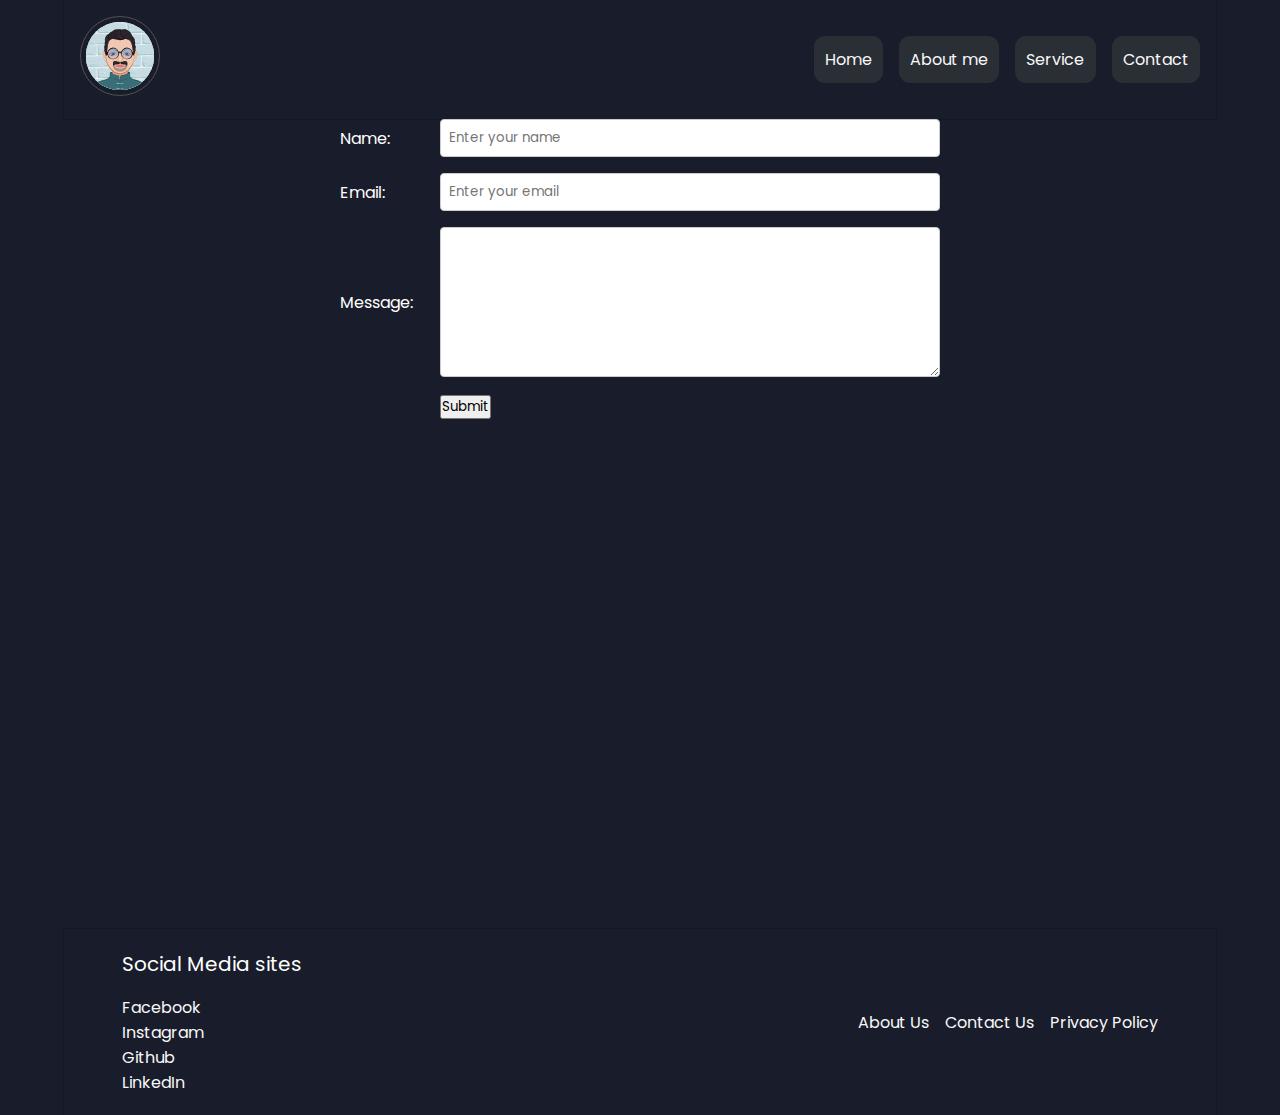
<file: contact.html>
<!DOCTYPE html>
<html lang="en">
  <head>
    <meta charset="UTF-8" />
    <meta http-equiv="X-UA-Compatible" content="IE=edge" />
    <link rel="shortcut icon" href="./img/AvatarMaker (1).svg" type="image/x-icon">
    <meta name="viewport" content="width=device-width, initial-scale=1.0" />
    <title>Portfolio</title>
    <link
      href="https://fonts.googleapis.com/css2?family=Poppins:wght@400;500;600;700;800&display=swap"
      rel="stylesheet"
    />

    <link rel="stylesheet" href="port.css" />
    <style>
      /* Responsive form */
      .main {
      }

      form {
        color: white;
        min-height: 800px;
        max-width: 600px;
        margin: 0 auto;
      }

      /* Form group */
      .form-group {
        display: flex;
        flex-wrap: wrap;
        align-items: center;
        margin-bottom: 1rem;
      }

      /* Form label */
      .form-group label {
        flex: 0 0 100px;
      }

      /* Form control */
      .form-control {
        flex: 1;
        padding: 0.5rem;
        border-radius: 0.25rem;
        border: 1px solid #ccc;
      }

      /* Textarea */
      textarea.form-control {
        min-height: 150px;
      }

      /* Submit button */
      button[type="submit"] {
        margin-left: 100px;
      }
    </style>
    <script defer src="nav.js"></script>
  </head>
  <body>
    <div class="layout">
      <div class="header">
        <div class="navbar">
          <div class="logo"><img src="./img/AvatarMaker (1).svg" alt=""></div>
          <ul class="nav-list" id="navbar">
            <li><a href="index.html">Home</a></li>
            <li><a href="about.html">About me</a></li>
            <li><a href="service.html">Service</a></li>
            <li><a href="contact.html">Contact</a></li>
          </ul>
          <div id="ham_icon">
            <img src="./img/hamburger (1).png" alt="click" />
          </div>
        </div>
      </div>
      <div class="main">
        <form action="mailto:ymanoutube@gamil.com" method="post">
          <div class="form-group">
            <label for="name">Name:</label>
            <input
              type="text"
              class="form-control"
              id="name"
              placeholder="Enter your name"
            />
          </div>
          <div class="form-group">
            <label for="email">Email:</label>
            <input
              type="email"
              class="form-control"
              id="email"
              placeholder="Enter your email"
              required
            />
          </div>
          <div class="form-group">
            <label for="message">Message:</label>
            <textarea
              class="form-control"
              id="message"
              rows="3"
              required
            ></textarea>
          </div>
          <button type="submit" class="btn btn-primary">Submit</button>
        </form>
      </div>
      <footer>
        <div class="foot-container">
          <div class="left-section">
            <div class="social">
              <div class="social_name">Social Media sites</div>
              <div class="social_sites">
                <a href="#" class="sites">
                  Facebook</a
                ><a href="#" class="sites">
                  Instagram
                </a>
                <a href="#" class="sites">
                  Github
                </a>
                <a href="#" class="sites">
                  LinkedIn
                </a>
              </div>
            </div>
          </div>
          <div class="right-section">
            <ul>
              <li><a href="#">About Us</a></li>
              <li><a href="#">Contact Us</a></li>
              <li><a href="#">Privacy Policy</a></li>
            </ul>
          </div>
        </div>
      </footer>
    </div>
  </body>
</html>
</file>
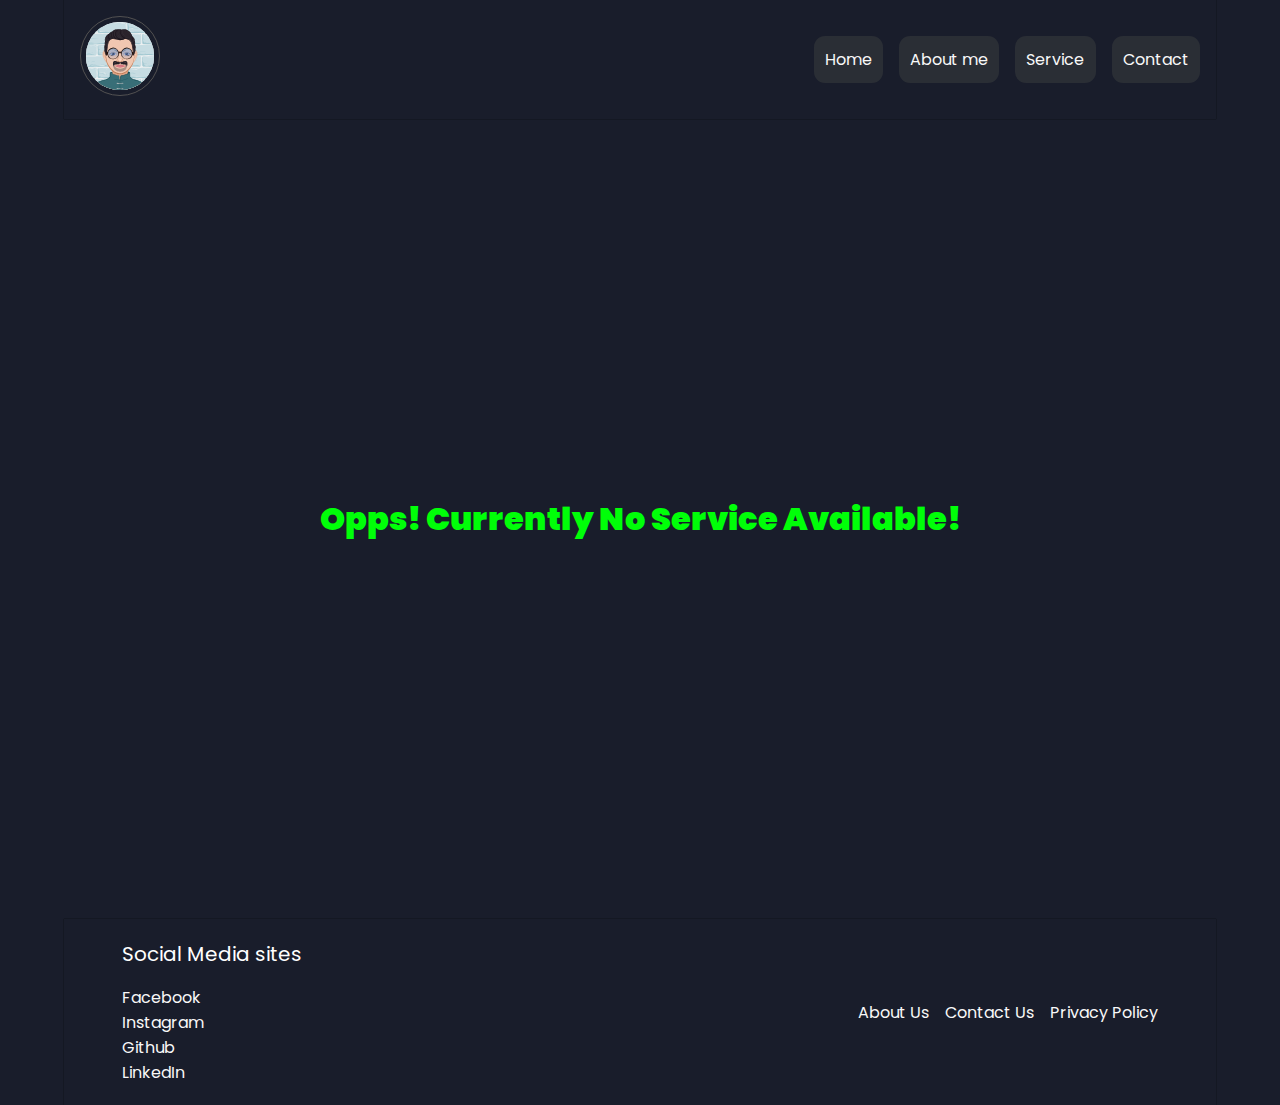
<file: service.html>
<!DOCTYPE html>
<html lang="en">
  <head>
    <meta charset="UTF-8" />
    <meta http-equiv="X-UA-Compatible" content="IE=edge" />
    <link rel="shortcut icon" href="./img/AvatarMaker (1).svg" type="image/x-icon">
    <meta name="viewport" content="width=device-width, initial-scale=1.0" />
    <title>Portfolio</title>
    <link href="https://fonts.googleapis.com/css2?family=Poppins:wght@400;500;600;700;800&display=swap" rel="stylesheet">

    <link rel="stylesheet" href="port.css" />
    <script defer src="nav.js"></script>
    <style>
        .main-container{
          color: rgb(0, 255, 8);
            min-height: 800px;
            display: flex;
            justify-content: center;
            align-self: center;
            align-items: center;
        }
        
    </style>
  </head>
  <body>
    <div class="layout">
      <div class="header">
        <div class="navbar">
          <div class="logo"><img src="./img/AvatarMaker (1).svg" alt=""></div>
          <ul class="nav-list" id="navbar">
            <li><a href="index.html">Home</a></li>
            <li><a href="about.html">About me</a></li>
            <li><a href="service.html">Service</a></li>
            <li><a href="contact.html">Contact</a></li>
          </ul>
          <div id="ham_icon">
            <img src="./img/hamburger (1).png" alt="click" />
          </div>
        </div>
      </div>
      <div class="main-container">
        <div class="sorry">
            <h1><b>Opps! Currently No Service Available!</b></h1>
        </div>


      </div>
      <footer>
        <div class="foot-container">
          <div class="left-section">
            <div class="social">
              <div class="social_name">Social Media sites</div>
              <div class="social_sites">
                <a href="#" class="sites">
                  Facebook</a>
                <a href="#" class="sites">
                  Instagram
                </a>
                <a href="#" class="sites">
                  Github
                </a>
                <a href="#" class="sites">
                  LinkedIn
                </a>
              </div>
            </div>
          </div>
          <div class="right-section">
            <ul>
              <li><a href="#">About Us</a></li>
              <li><a href="#">Contact Us</a></li>
              <li><a href="#">Privacy Policy</a></li>
            </ul>
          </div>
        </div>
      </footer>
    </div>
  </body>
</html>
</file>
<file: port.css>
* {
    margin: 0px;
    padding: 0px;
    box-sizing: border-box;
    font-family: "Poppins", sans-serif;

    text-decoration: none;
    list-style: none;
}

:root {
    --color-primary: #191d2b;
    --color-secondary: #27AE60;
    --color-white: #FFFFFF;
    --color-black: #000;
    --color-grey0: #f8f8f8;
    --color-grey-1: #dbe1e8;
    --color-grey-2: #b2becd;
    --color-grey-3: #6c7983;
    --color-grey-4: #454e56;
    --color-grey-5: #2a2e35;
    --color-grey-6: #12181b;
    --br-sm-2: 14px;
    --box-shadow-1: 0 3px 15px rgba(0, 0, 0, .3);
}

a {
    color: var(--color-grey0);
}

body {
    

    background-color: var(--color-primary);
    transition: all 0.5s ease-in-out;
}
.layout{
    width: 90%;
    margin:0px auto;
}
/* header section styling */
.header {
    background-color: var(--color-primary);
    box-shadow: 0px 0px 1px 0px rgb(0, 0, 0);
    
    
}
/* onscroll change the header opacity to 50% */
.navbar {
    margin: auto;
    display: flex;
    justify-content: space-between;
    align-items: center;
    padding: 1rem;
}
.logo img{
    border: solid rgb(82, 81, 81) 1px;
    padding: 0.3em;
    width: 80px;
    border-radius: 50%;
}

.logo img:hover {
    border: solid rgb(228, 223, 223)  3px;
    padding: 0.1em;
    transition: all 0.3s ease-in-out;
}

.nav-list {
    gap: 1em;
    list-style: none;
    display: flex;
    justify-content: baseline;
    align-items: center;
}

.nav-list li a {
    display: block;
    background-color: var(--color-grey-5);
    border-radius: 11px;
    padding: 0.7em;
    transition: all 0.4s ease-in-out;



}

.nav-list li a:hover {
    color:#27AE60;

    /* background-color: var(--color-secondary); */
    outline:solid var(--color-secondary) 1px;

}




.active {
    background-color: rgb(255, 255, 255);
    border-radius: 16px;
}

#ham_icon {
    display: none;
    cursor: pointer;
}

/* main-CSS */
.main {
   
    margin-bottom: 10px;
}
.hero-section {
    
    display: flex;
    align-items: center;
    justify-content: center;
    background-image: url('hero-bg.jpg');
    background-size: cover;
    background-position: center;
    color: black;
    min-height: 800px;
    
    
}

.hero-section-left {
    width: 100vw;
    text-align: center;
    padding: 0 2em;
}

.hero-section-right {
    width: 100vw;
    text-align: center;
    padding: 0 2em;
    display: flex;
    flex-direction: column;
    gap: 1rem;
    color: var(--color-grey-1);
    animation: right 1s ease;
    
}

.profile-image {
    width: 80%;
    border-radius:5% 5% 100% 5%;
    opacity: 0.7;
    /* border-radius: 50%; */
    margin-bottom: 4em;
    
    transition: all 0.6s ease-out;
    border:solid white;
    border-width: 0px 20px 0px 0px;
    
    transition: all 0.5s ease-in-out;
    animation: left 1s ease-in-out;
}
@keyframes left{
    0%{
        transform: translateX(-100px);
        opacity: 0;
    }
    100%{
        transform: translateX(0px);
        opacity: 0.7;
    }
}
@keyframes right {
    0%{
        transform: translateX(100px);
        opacity: 0;
    }
    100%{
        transform: translateX(0px);
        opacity: 1;
    }
    
}



.profile-image:hover {
    transform: scale(1.1);
    
    border-color: #27AE60;
    opacity: 0.6;
    /* transform: scale(110%); */
    
    
    
    
    
    
    
    
    
}


.intro {
    font-family: 'Segoe UI', Tahoma, Geneva, Verdana, sans-serif;
    font-size: 40px;
    font-weight: bolder;
}

.intro_name {
    font-family: 'Segoe UI', Tahoma, Geneva, Verdana, sans-serif;
    font-size: 40px;
    font-weight: bolder;
    color: var(--color-secondary)
}

.intro_bio {
    max-width: 60ch;
    margin: 0px auto;
    
}



.cv {

    padding: .5em 2em;
    background-color: var(--color-secondary);
    color: white;
    text-decoration: none;
    border-radius: 4px;
    
    margin: auto;
    transition: all 0.5s ease-out;
    
    
}

.cv:hover {
    color: #333;
    
}
article {
    display: flex;
    flex-direction: row-reverse;
}
  article .left {
      width: 100vw;
      text-align: center;
      padding: 0 2em;
    }
    
    article .right {
    width: 100vw;
    text-align: center;
    padding: 0 2em;
    display: flex;
    flex-direction: column;
    gap: 1rem;
    color: var(--color-grey-1);
    justify-content: center;
}
article .right h1 {
    color: green;
    font-size: 2em;
  }

  article .left img {
    /* max-width: 500px; */
    width: 70%;
    min-width: 200px;
    border-radius: 4%;
    opacity: 0.6;
}


/* footer CSS */
footer {
    
    color: #fff;
    padding: 20px 0;
    box-shadow: 0px 0px 1px 0px rgb(0, 0, 0);
}

.foot-container {
    display: flex;
    justify-content: space-between;
    align-items: center;
    max-width: 90%;
    margin: 0 auto;
    
}

.left-section .social_name {
    margin: 0;
    color: white;
    font-size: 1.25rem;
    
    
}

.right-section ul {
    list-style: none;
    margin: 0;
    padding: 0;
    display: flex;
    gap: 1em;
    
}


.right-section ul li a {
    transition: all 1s;
}

.right-section ul li a:hover {
    text-decoration: underline;
    color: rgb(161, 153, 153);
    
}



.social {
    display: flex;
    flex-direction: column;
    gap: 1em;
    
}
.social_sites{
    display: flex;
    flex-direction: column;
    
}
.social_sites a:hover{
    text-decoration: underline;
    color:#6c7983;
}

@media(max-width:800px) {

    /* .logo {} */
    article{
        flex-direction: column;
    }

    .navbar {

        justify-content: space-around;
        align-items: center;
        min-height: 300px;




    }

    #ham_icon {
        display: block;

    }

    .nav-list {
        display: none;
        flex-direction: column;



    }

    .hero-section {
        flex-direction: column-reverse;
        gap: 2em;
    }

    .right-section ul {
        flex-direction: column;
        gap: 2em;
    }

}
</file>
